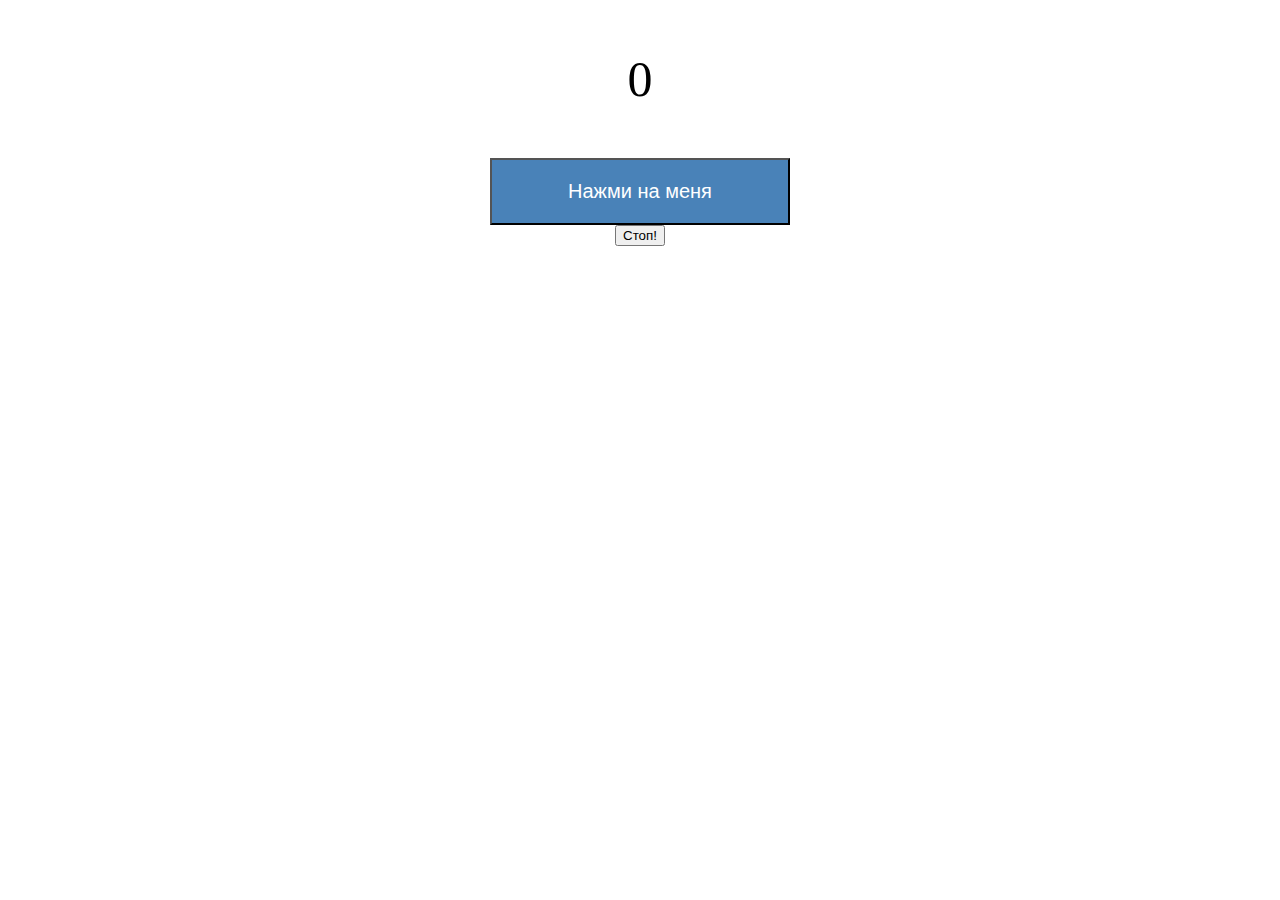
<file: index.html>
<!DOCTYPE html>
<html lang="ru">
<head>
    <meta charset="UTF-8">
    <meta http-equiv="X-UA-Compatible" content="IE=edge">
    <meta name="viewport" content="width=device-width, initial-scale=1.0">
    <title>9JS</title>
    <link rel="stylesheet" href="style.css">
</head>
<body>
    <div id="content">
        <p class="content-text">0</p>
        <button id="content-btn">Нажми на меня</button>
        <button id="stop-btn">Стоп!</button>
    </div>
    <script src="main.js"></script>
</body>
</html>
</file>
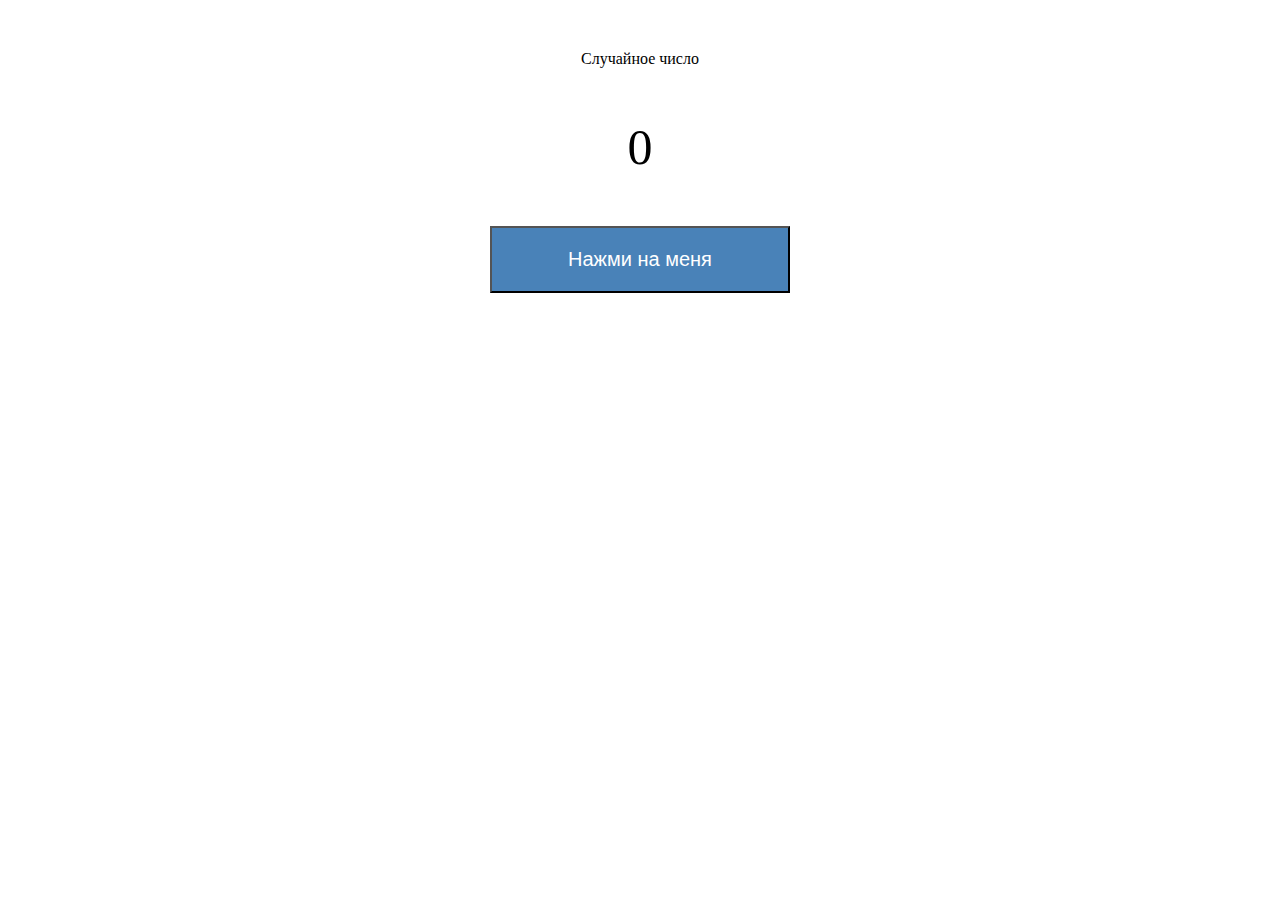
<file: index1.html>
<!DOCTYPE html>
<html lang="ru">
<head>
    <meta charset="UTF-8">
    <meta http-equiv="X-UA-Compatible" content="IE=edge">
    <meta name="viewport" content="width=device-width, initial-scale=1.0">
    <title>Случайное число</title>
    <link rel="stylesheet" href="style.css">
</head>
<body>
    <div id="content">
        <p class="content-title">Случайное число</p>
        <p class="content-text">0</p>
        <button id="content-btn">Нажми на меня</button>
    </div>
    <script src="main1.js"></script>
</body>
</html>
</file>
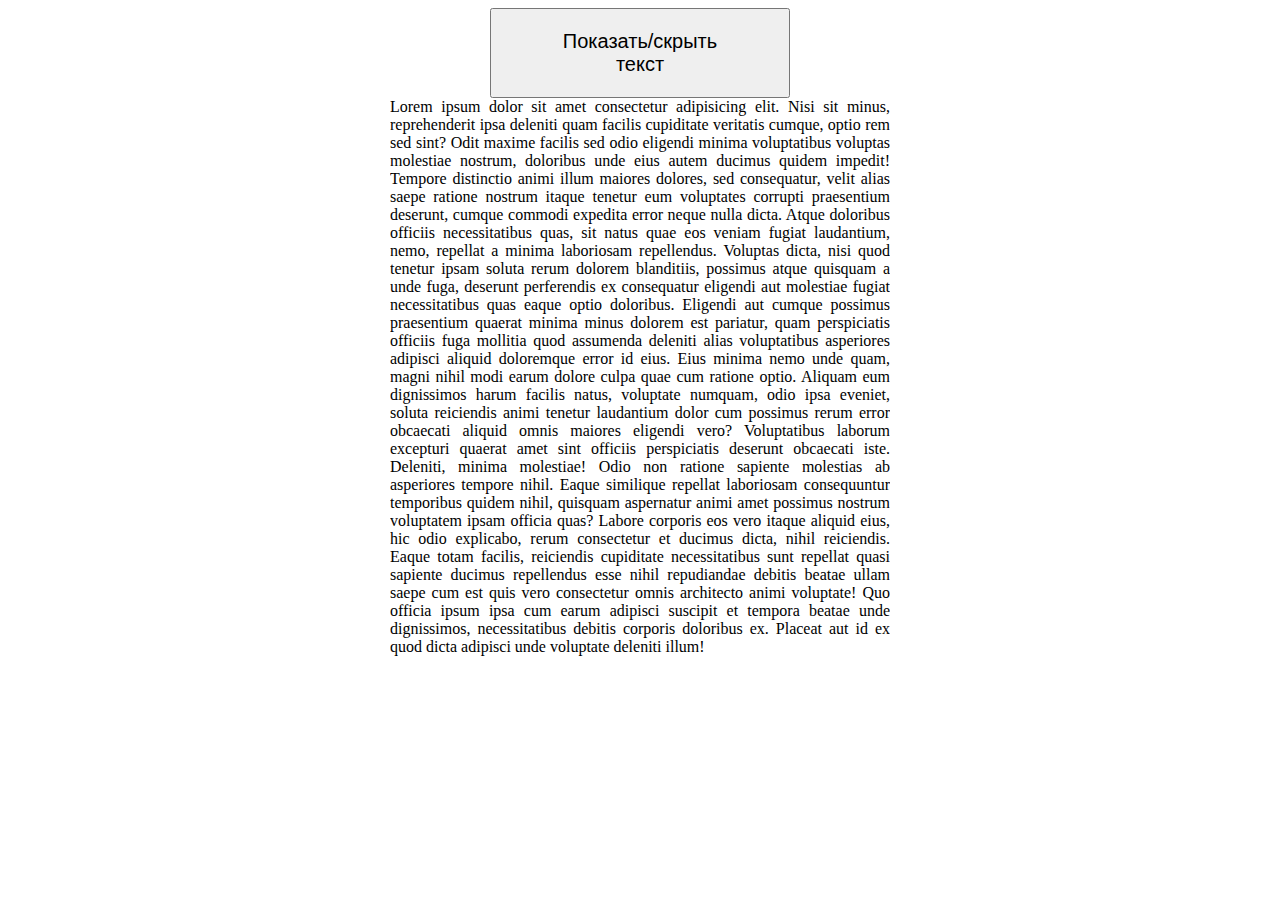
<file: index3.html>
<!DOCTYPE html>
<html lang="ru">
<head>
    <meta charset="UTF-8">
    <meta http-equiv="X-UA-Compatible" content="IE=edge">
    <meta name="viewport" content="width=device-width, initial-scale=1.0">
    <title>Скрытый текст</title>
    <link rel="stylesheet" href="style.css">
</head>
<body>
    <div class="container">
        <button id="hideText">Показать/скрыть текст</button>
        <div class="main-text show-text">Lorem ipsum dolor sit amet consectetur adipisicing elit. Nisi sit minus, reprehenderit ipsa deleniti quam facilis cupiditate veritatis cumque, optio rem sed sint? Odit maxime facilis sed odio eligendi minima voluptatibus voluptas molestiae nostrum, doloribus unde eius autem ducimus quidem impedit! Tempore distinctio animi illum maiores dolores, sed consequatur, velit alias saepe ratione nostrum itaque tenetur eum voluptates corrupti praesentium deserunt, cumque commodi expedita error neque nulla dicta. Atque doloribus officiis necessitatibus quas, sit natus quae eos veniam fugiat laudantium, nemo, repellat a minima laboriosam repellendus. Voluptas dicta, nisi quod tenetur ipsam soluta rerum dolorem blanditiis, possimus atque quisquam a unde fuga, deserunt perferendis ex consequatur eligendi aut molestiae fugiat necessitatibus quas eaque optio doloribus. Eligendi aut cumque possimus praesentium quaerat minima minus dolorem est pariatur, quam perspiciatis officiis fuga mollitia quod assumenda deleniti alias voluptatibus asperiores adipisci aliquid doloremque error id eius. Eius minima nemo unde quam, magni nihil modi earum dolore culpa quae cum ratione optio. Aliquam eum dignissimos harum facilis natus, voluptate numquam, odio ipsa eveniet, soluta reiciendis animi tenetur laudantium dolor cum possimus rerum error obcaecati aliquid omnis maiores eligendi vero? Voluptatibus laborum excepturi quaerat amet sint officiis perspiciatis deserunt obcaecati iste. Deleniti, minima molestiae! Odio non ratione sapiente molestias ab asperiores tempore nihil. Eaque similique repellat laboriosam consequuntur temporibus quidem nihil, quisquam aspernatur animi amet possimus nostrum voluptatem ipsam officia quas? Labore corporis eos vero itaque aliquid eius, hic odio explicabo, rerum consectetur et ducimus dicta, nihil reiciendis. Eaque totam facilis, reiciendis cupiditate necessitatibus sunt repellat quasi sapiente ducimus repellendus esse nihil repudiandae debitis beatae ullam saepe cum est quis vero consectetur omnis architecto animi voluptate! Quo officia ipsum ipsa cum earum adipisci suscipit et tempora beatae unde dignissimos, necessitatibus debitis corporis doloribus ex. Placeat aut id ex quod dicta adipisci unde voluptate deleniti illum!</div>
    </div>
    <script src="main3.js"></script>
</body>
</html>
</file>
<file: style.css>
#content {
    width: 300px;
    margin: 50px auto;
    text-align: center;
}
.content-text {
    font-size: 50px;
}
#content-btn {
    width: 100%;
    background-color: rgb(73, 130, 184);
    color: white;
    padding: 20px;
    font-size: 20px;
}

/* для практической 1 */
.content-title {
    tab-size: 30px;
}
/* для практической 2 */
#big-box {
    width: 100vw;
    height: 100vh;
}

/* Для практической 3 */
.container {
    width: 500px;
    margin: auto;
}
#hideText {
    display: block;
    margin: 0px auto;
    width: 300px;
    padding: 20px 50px;
    font-size: 20px;
}
.main-text {
    width: 100%;
    text-align: justify;
    overflow: hidden;
    height: 0;
}
.show-text {
    height: auto;
}
</file>
